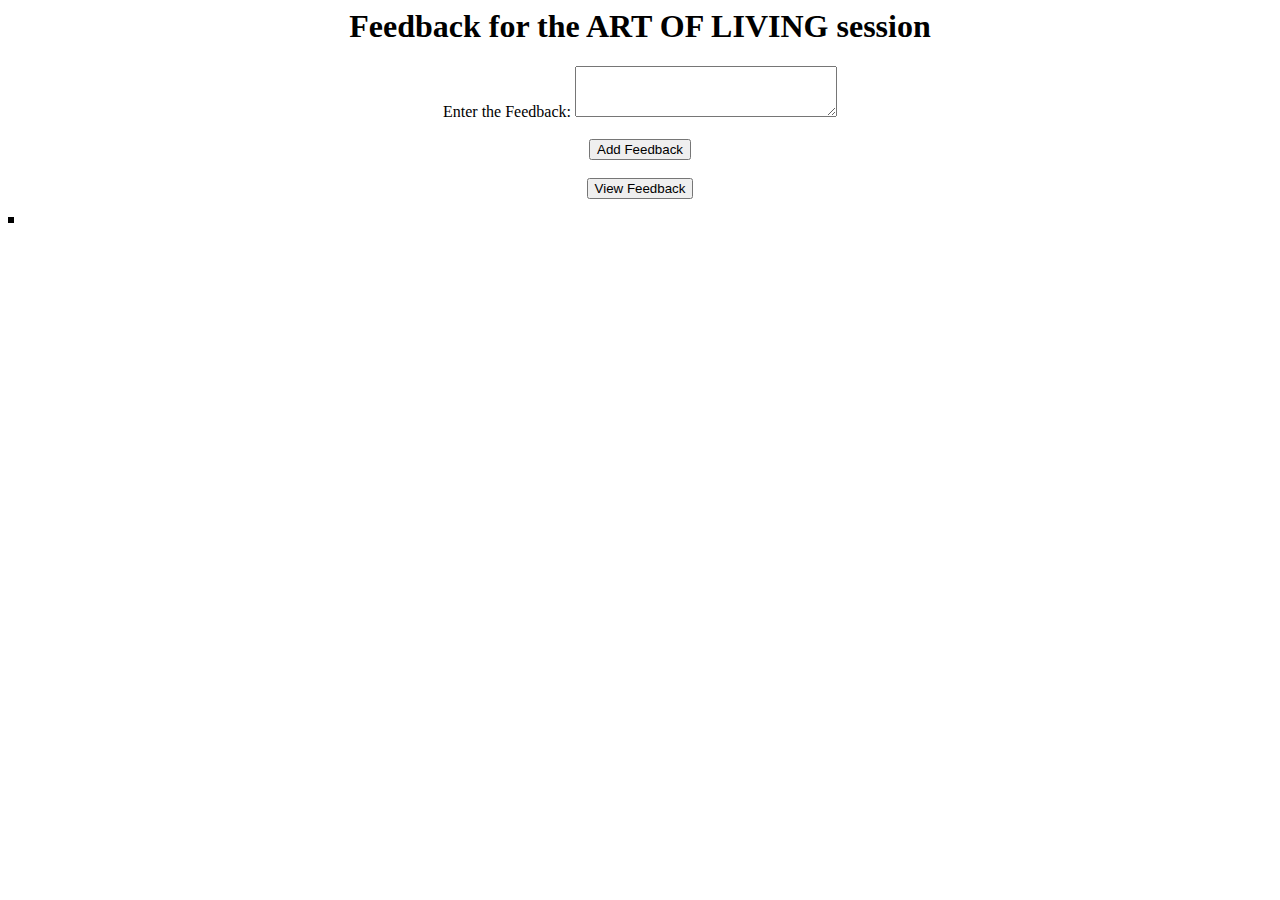
<file: CSS3-RWD/FeedBack Details/index.html>
<html>

<head>
    <script src="script.js" type="text/javascript"> </script>
    <style>
    body{
        text-align: center;
    }
    #result
    {
        float: left;
        text-align: left;
        border-color: black;
        background-size: contain; 
        border-style: solid
    }

    </style>
</head>

<body>
    <!-- Fill code here -->
        <h1>Feedback for the ART OF LIVING session</h1>
        
        <label for="feedback1">Enter the Feedback:</label>
        <textarea name="feedback1" id="feedback" rows="3" cols="30"></textarea>
        <br><br>

        <button onclick="addFeedback()" id="create">Add Feedback</button>
        <br><br>

        <button onclick="displayFeedback()" id="view">View Feedback</button>
        <br><br>

    <div id="result" >

    </div>

</body>

</html>
</file>
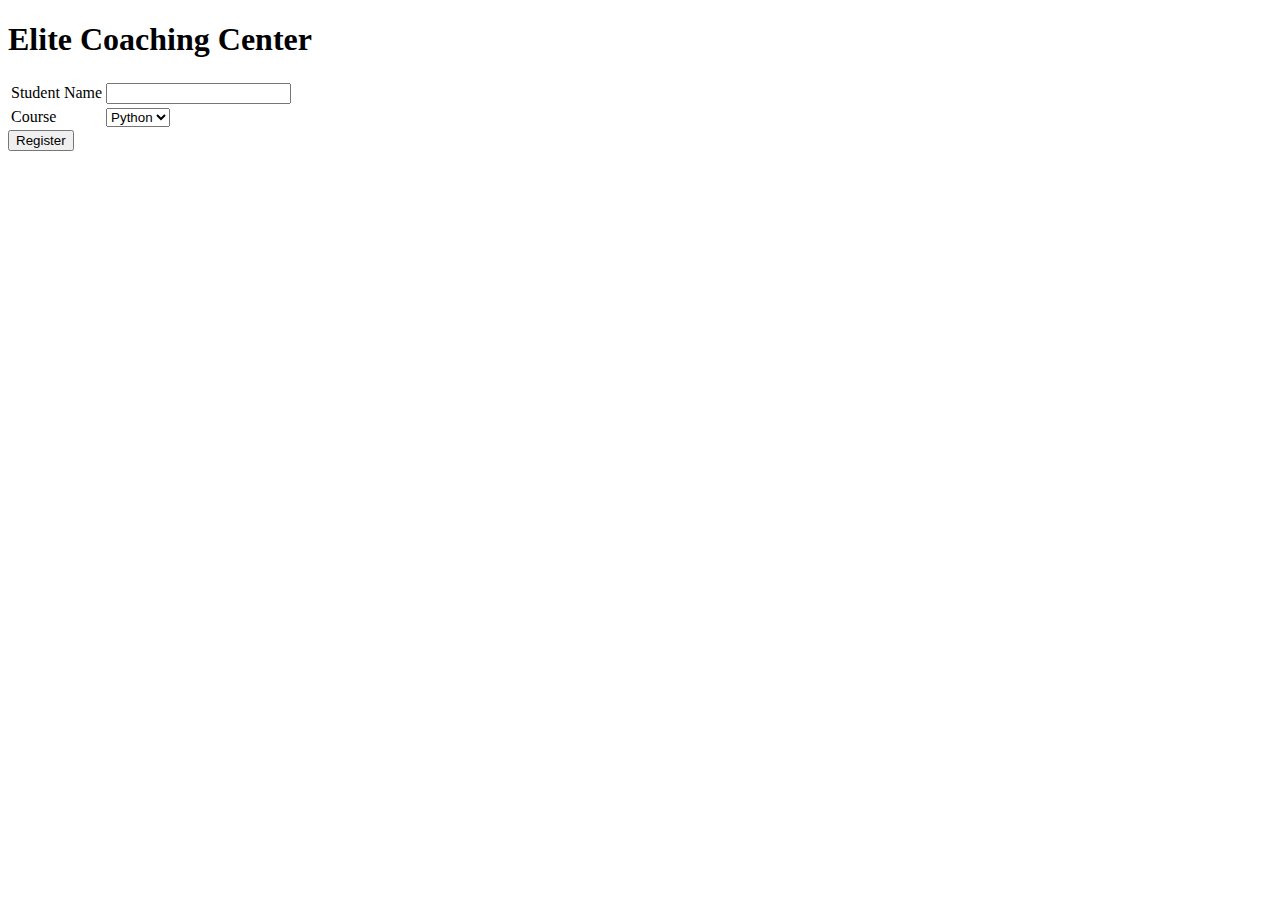
<file: JavaScript-Html DOM/Greetings - DOM/index.html>
<!DOCTYPE HTML>
<html>
    <head>
        <script src="script.js" type="text/javascript"></script>
    </head>
    <body>
        <h1>Elite Coaching Center</h1>
        <table>
            <tr>
                <td>Student Name</td>
                <td><input type="text" id="sname" name="sname"  required></td>
            </tr>
            <tr>
                <td>Course</td>
                <td>
                    <select name="course" id="course" required>
                        <option value="Python">Python</option>
                        <option value="Java">Java</option>
                        <option value="Oracle">Oracle</option>
                    </select>
                </td>
            </tr>
        </table>
        <input type="button" value="Register" id="submit" onclick="display()">
        <div id="greet"></div>
    </body>
</html>
</file>
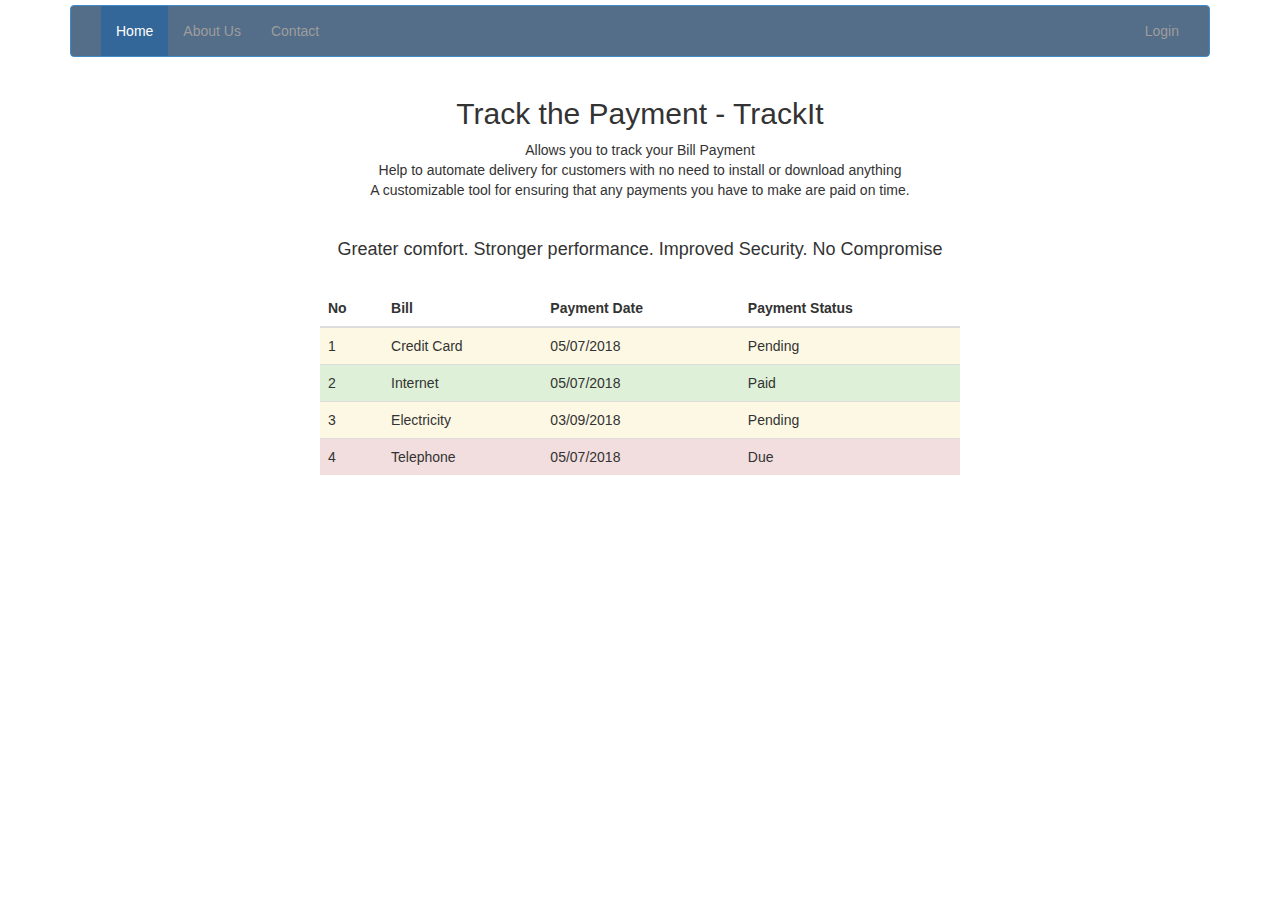
<file: Bootstrap/Bootstraos Navigation Bar/navigation.html>
<!-- FILL ONLY THE SPECIFIED PART ALONE -->

<!DOCTYPE html>
<html lang="en">
<head>
<meta charset="utf-8">
<meta http-equiv="X-UA-Compatible" content="IE=edge">
<meta name="viewport" content="width=device-width, initial-scale=1">

<title>Bootstrap 3 Responsive Navbar</title>
<link rel="stylesheet" href="https://maxcdn.bootstrapcdn.com/bootstrap/3.3.7/css/bootstrap.min.css">
<script src="https://ajax.googleapis.com/ajax/libs/jquery/1.12.4/jquery.min.js"></script>
<script src="https://maxcdn.bootstrapcdn.com/bootstrap/3.3.7/js/bootstrap.min.js"></script>

<style type="text/css">
	.navbar{
		margin-top: 5px;
	}
	table{
	position:absolute;
         
           left:50%;
	}
	.navbar-inverse {
    		background-color:#546d88;
    		border-color: #428BCA;
	}

	.navbar-inverse .navbar-nav > .active > a, 
	.navbar-inverse .navbar-nav > .active > a:focus, 
	.navbar-inverse .navbar-nav > .active > a:hover {

    		color: #fff;
    		background-color: #336699;

	}
	
	
</style>
</head> 

<header class="container ">


  <div class="navbar navbar-inverse">
  <div class="container-fluid">
    <div class="navbar-header">
      <button type="button" class="navbar-toggle" data-toggle="collapse" data-target="#myNavbar">
        <span class="icon-bar"></span>
        <span class="icon-bar"></span>
        <span class="icon-bar"></span>                        
      </button>
    </div>
    <div class="collapse navbar-collapse" id="myNavbar">
      <ul class="nav navbar-nav">
        <li class="active"><a href="#">Home</a></li>
        <li><a href="#">About Us</a></li>
        <li><a href="#">Contact</a></li>
      </ul>
      <ul class="nav navbar-nav navbar-right">
        <li><a href="#"> Login</a></li>
      </ul>
    </div>
  </div>
</div>
  


</header>

 <div class="container">

      <div class="row">
        <div class="col-lg-12 text-center">
          <h2 class="mt-5">Track the Payment - TrackIt</h2>


	  <ul class="list-unstyled">
          <li>Allows you to track your Bill Payment</li>
            <li>Help to automate delivery for customers with no need to install or download anything</li>
	    <li>A customizable tool for ensuring that any payments you have to make are paid on time.</li>
	   </ul>
	<br>

  	<h4 >Greater comfort. Stronger performance. Improved Security.  No Compromise</h4>
	<br>
 	     
        </div> 	
      </div>	

    </div>



  <div class="col-md-6">

    <!-- FILL YOUR CODE FOR TABLE HERE -->
    <table class="table table-hover">
        <thead>
        <tr>
            <th>No</th>
            <th>Bill</th>
            <th>Payment Date</th>
            <th>Payment Status</th>
        </tr>
        </thead>
        <tbody>
        <tr class="warning">
            <td>1</td>
            <td>Credit Card</td>
            <td>05/07/2018</td>
            <td>Pending</td>
        </tr>
        <tr class="success">
            <td>2</td>
            <td>Internet</td>
            <td>05/07/2018</td>
            <td>Paid</td>
        </tr>
        <tr class="warning">
            <td>3</td>
            <td>Electricity</td>
            <td>03/09/2018</td>
            <td>Pending</td>
        </tr>
        <tr class="danger">
            <td>4</td>
            <td>Telephone</td>
            <td>05/07/2018</td>
            <td>Due</td>
        </tr>
        </tbody>
    </table>

 </div>


</body>
</html>
</file>
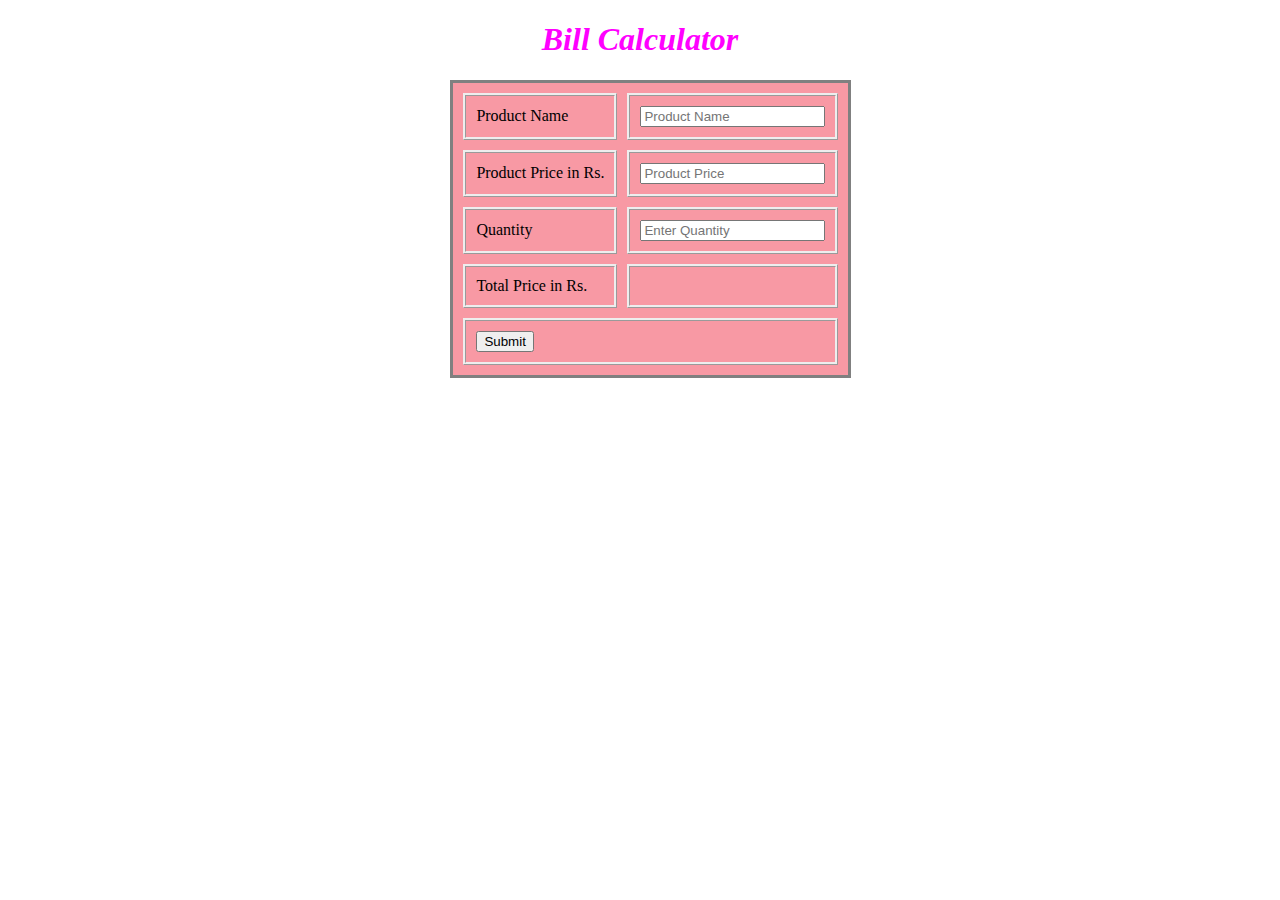
<file: CSS3-RWD/Bill Calculator/billcalculator.html>
<!DOCTYPE html>
<html>
    <!-- Write appropriate and complete  HTML  CODE with proper syntax HERE. Also write approriate code to link billcalc.css file from this file.-->
   <head>
       <link rel="stylesheet" type="text/css" href="billcalc.css">
       <script type="text/javascript">
           function calculateTotalPrice(){
               var tp=parseInt(price.value)*parseInt(qty.value);
               document.getElementById("totalprice").innerHTML=tp;
               return false;
           }
       </script>
   </head>
   <body>
       <h1>Bill Calculator</h1>
       <form method="get" onsubmit="return calculateTotalPrice()">
       <table>
           <tr>
               <td><label>Product Name</label></td>
               <td><input type="text" id="productName" placeholder="Product Name" required></td>
           </tr>
           <tr>
               <td><label>Product Price in Rs.</label></td>
               <td><input type="number" id="price" placeholder="Product Price" required></td>
           </tr>
           <tr>
               <td><label>Quantity</label></td>
               <td><input type="number" id="qty" placeholder="Enter Quantity" min="1" required></td>
           </tr>
           <tr>
               <td><label>Total Price in Rs.</label></td>
               <td><output id="totalprice" name="totalprice" for="price qty" required></output></td>
           </tr>
           <tr>
               <td colspan="2"><input type="submit" id="submit"  value="Submit" onclick="calculateTotalPrice()"></td>
           </tr>
       </table>
       </form>
   </body>
</html>
</file>
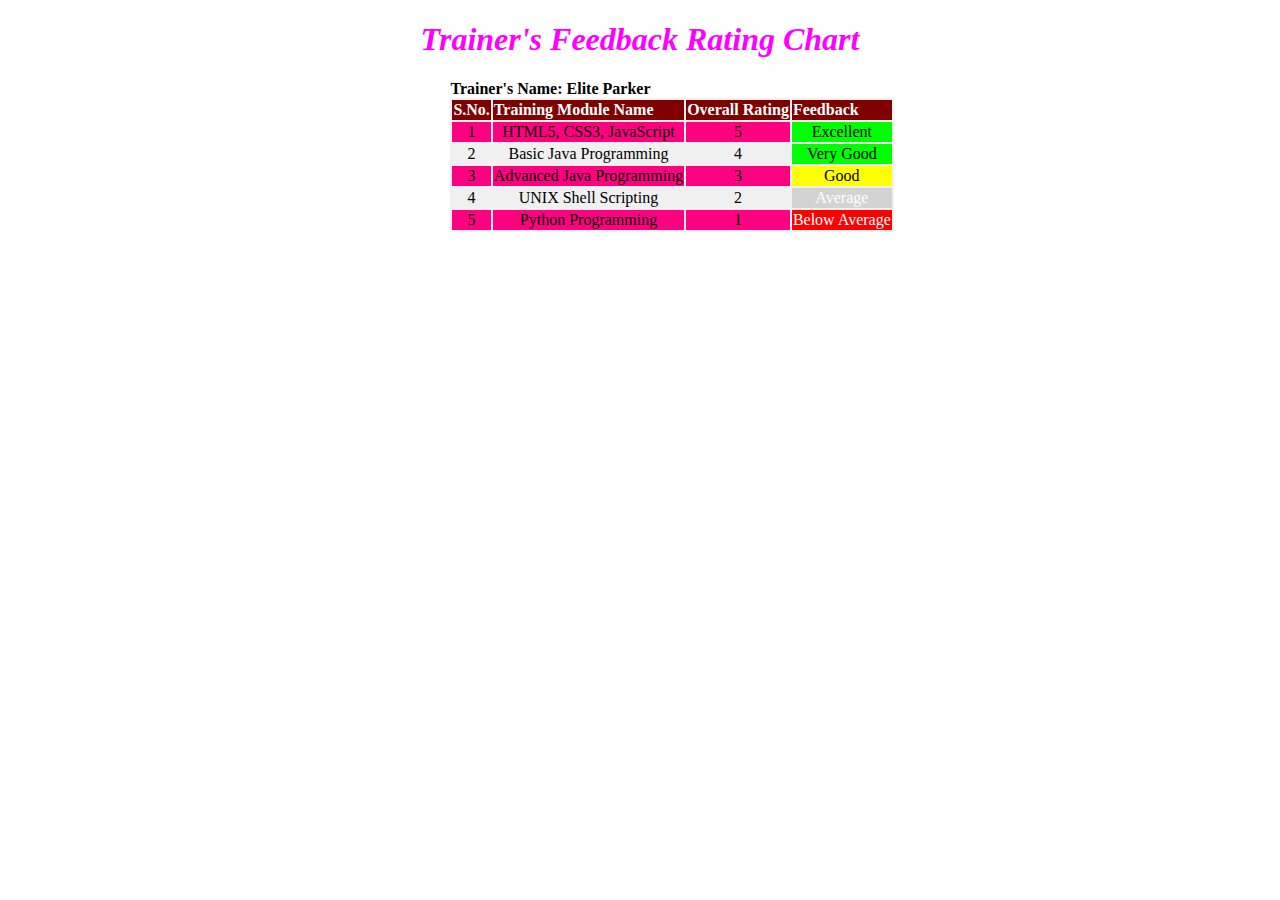
<file: CSS3-RWD/Trainer Feedback Rating Chart/trainerfeedbackchart.html>
<!DOCTYPE HTML>
<html>
    <head>
        <title>Trainer's Feedback Rating Chart</title>
     <link rel="stylesheet" href="trainerfeedbackchart.css">
    </head>
    <body>
    
      <div class="foot">
        <form>
        
        <h1>Trainer's Feedback Rating Chart</h1>
       
		    <table id="chart">
		    	<caption>Trainer's Name: Elite Parker</caption>		      
		        <tr class="theader" >
		            <th>S.No.</th>
		            <th>Training Module Name</th>
	                <th>Overall Rating</th>
		             <th>Feedback</th>
		        </tr>
		        <tr class="tr1" >
		        	<td>1</td>
		            <td>HTML5, CSS3, JavaScript</td>
		            <td>5</td>
		            <td id="ex1" >Excellent</td>
		            
		        </tr>
		        <tr class="tr2">
		        	<td>2</td>
		            <td>Basic Java Programming</td>
		            <td>4</td>
		             <td id="vg1">Very Good</td>
		        </tr>
		        <tr class="tr1">
		        	<td>3</td>
		            <td>Advanced Java Programming</td>
		            <td>3</td>
		             <td id="go1">Good</td>
		        </tr>
		         <tr class="tr2">
		        	<td>4</td>
		            <td>UNIX Shell Scripting</td>
		            <td>2</td>
		             <td id="av1">Average</td>
		        </tr>
		         <tr class="tr1">
		        	<td>5</td>
		            <td>Python Programming</td>
		            <td>1</td>
		             <td id="ba1" >Below Average</td>
		        </tr>
		    </table>
   		
          </form>
        </div> 
      
    </body>
</html>
</file>
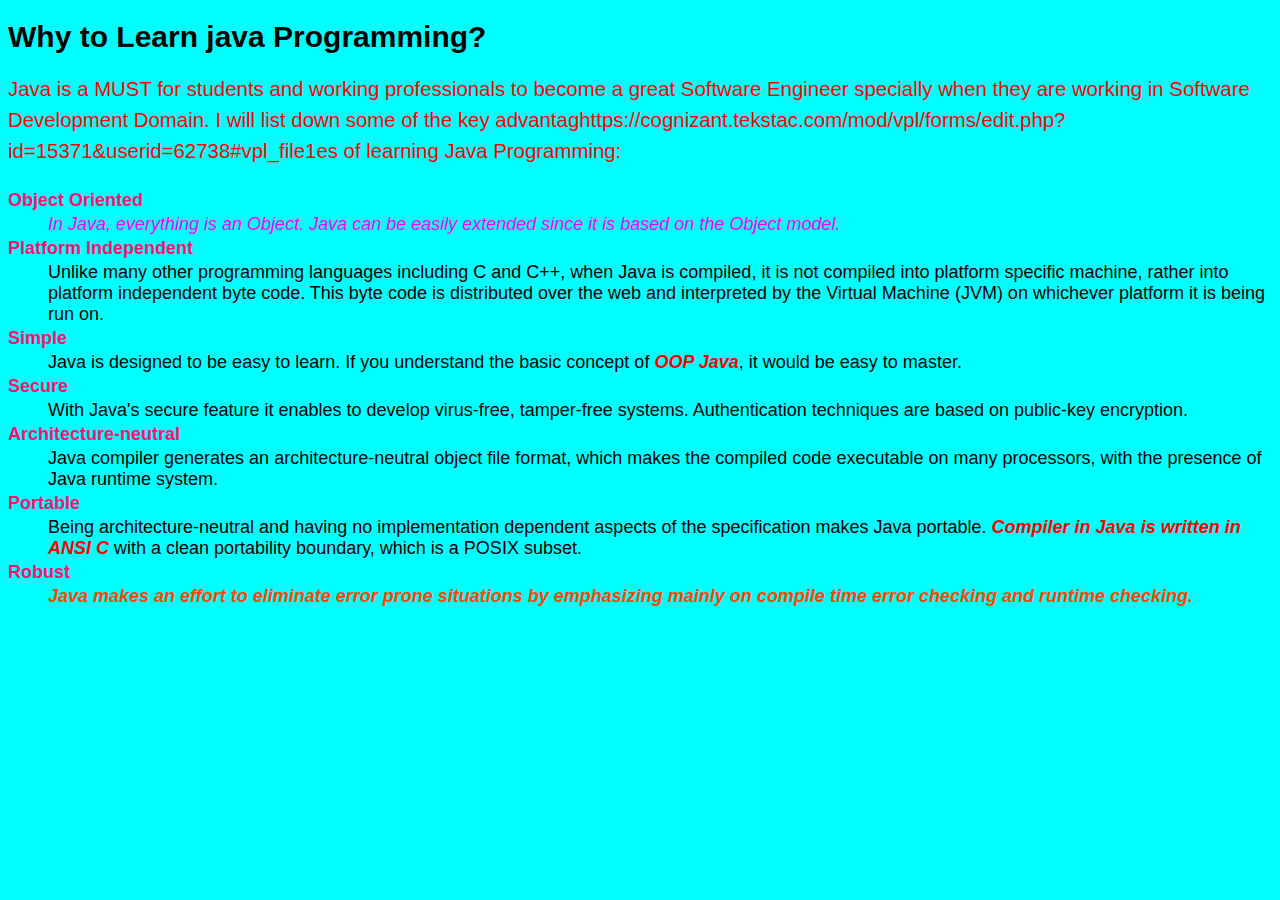
<file: HTML5-Events/Learning Material Styling/LearningMaterial.html>
<!DOCTYPE html>
<html>
<head>

 <link rel="stylesheet" href="LearningMaterial.css">

</head>
<body>
	<h1>Why to Learn java Programming?</h1>
	<div>
		<p title="Java Programming">Java is a MUST for students and working professionals
			to become a great Software Engineer specially when they are working
			in Software Development Domain. I will list down some of the key
			advantaghttps://cognizant.tekstac.com/mod/vpl/forms/edit.php?id=15371&userid=62738#vpl_file1es of learning Java Programming:</p>

		<dl>
			<dt class="reasons">Object Oriented</dt>
			<dd id="description01">In Java, everything is an Object. Java can be easily
				extended since it is based on the Object model.</dd>
			<dt class="reasons">Platform Independent</dt>
			<dd id="description02">Unlike many other programming languages including C and C++,
				when Java is compiled, it is not compiled into platform specific
				machine, rather into platform independent byte code. This byte code
				is distributed over the web and interpreted by the Virtual Machine
				(JVM) on whichever platform it is being run on.</dd>

			<dt class="reasons">Simple</dt>
			<dd id="description03">Java is designed to be easy to learn. If you understand the
				basic concept of <em>OOP Java</em>, it would be easy to master.</dd>
			<dt class="reasons">Secure</dt>
			<dd id="description04">With Java's secure feature it enables to develop virus-free,
				tamper-free systems. Authentication techniques are based on
				public-key encryption.</dd>
			<dt class="reasons" >Architecture-neutral</dt>
			<dd id="description05">Java compiler generates an architecture-neutral object file
				format, which makes the compiled code executable on many processors,
				with the presence of Java runtime system.</dd>
			<dt class="reasons" >Portable</dt>
			<dd id="description06">Being architecture-neutral and having no implementation
				dependent aspects of the specification makes Java portable. <em>Compiler
				in Java is written in ANSI C</em> with a clean portability boundary,
				which is a POSIX subset.</dd>
			<dt class="reasons">Robust</dt>
			<dd id="description07">Java makes an effort to eliminate error prone situations by
				emphasizing mainly on compile time error checking and runtime
				checking.</dd>

		</dl>



	</div>


</body>
</html>
</file>
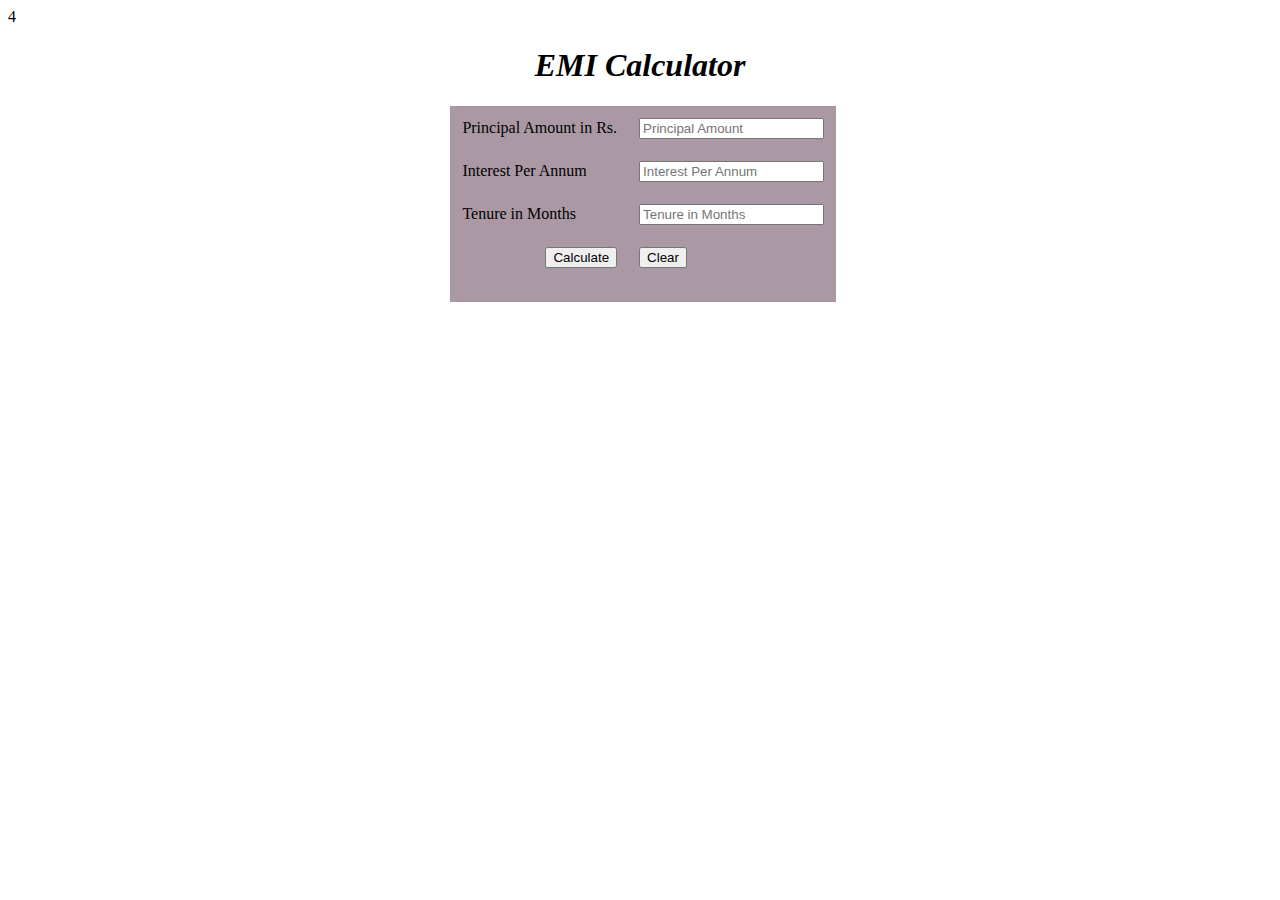
<file: JavaScript-Html DOM/EMI Calculator/EMICalculator.html>
4<!DOCTYPE HTML>
<html>
    <head>
     <title>EMI Calculator</title>
     
     <script type="text/javascript" src="EMICalculator.js"></script>
       
     <style>
			h1{
				         text-align: center;
				         color: #F0000;
				         font-style: italic;
				         font-weight: bold;
				}
				
			table{
				text-align: left;
				margin-left: 35%;
				
				background-color: #AA99A4 ;
				
				
			}
			td{
				
				padding: 10px;
			}
     
     
     </style>
   
     
    </head>
    <body>
        <form ID="EMI" onsubmit="return calculateEMI()" >
        
        <h1>EMI Calculator</h1>
        <table>
         
            <tr>
                <td><label id="l_principalAmount" >Principal Amount in Rs.</label></td>
                <td><input type="number" id="principalAmount" placeholder="Principal Amount" required></td>
            </tr>
            <tr>
                <td><label id="l_interestRate">Interest Per Annum</label></td>
                <td><input type="number" id="interestRate" placeholder="Interest Per Annum" required></td>
            </tr>
             <tr>
                <td><label id="l_tenure">Tenure in Months</label></td>
                <td><input type="number" id="tenure" placeholder="Tenure in Months" required></td>
            </tr>
             
            <tr>
            	<td align="right"><input type="submit" id="submit"  value="Calculate" > </td>
            	<td align="left"><input type="reset" id="reset"  value="Clear"  > </td>
            </tr>
            <tr>
            	<td colspan="2"> <div id="result"></div> </td>
            </tr>
           
      
        </table>
            
        </form>
      
    </body>
</html>
</file>
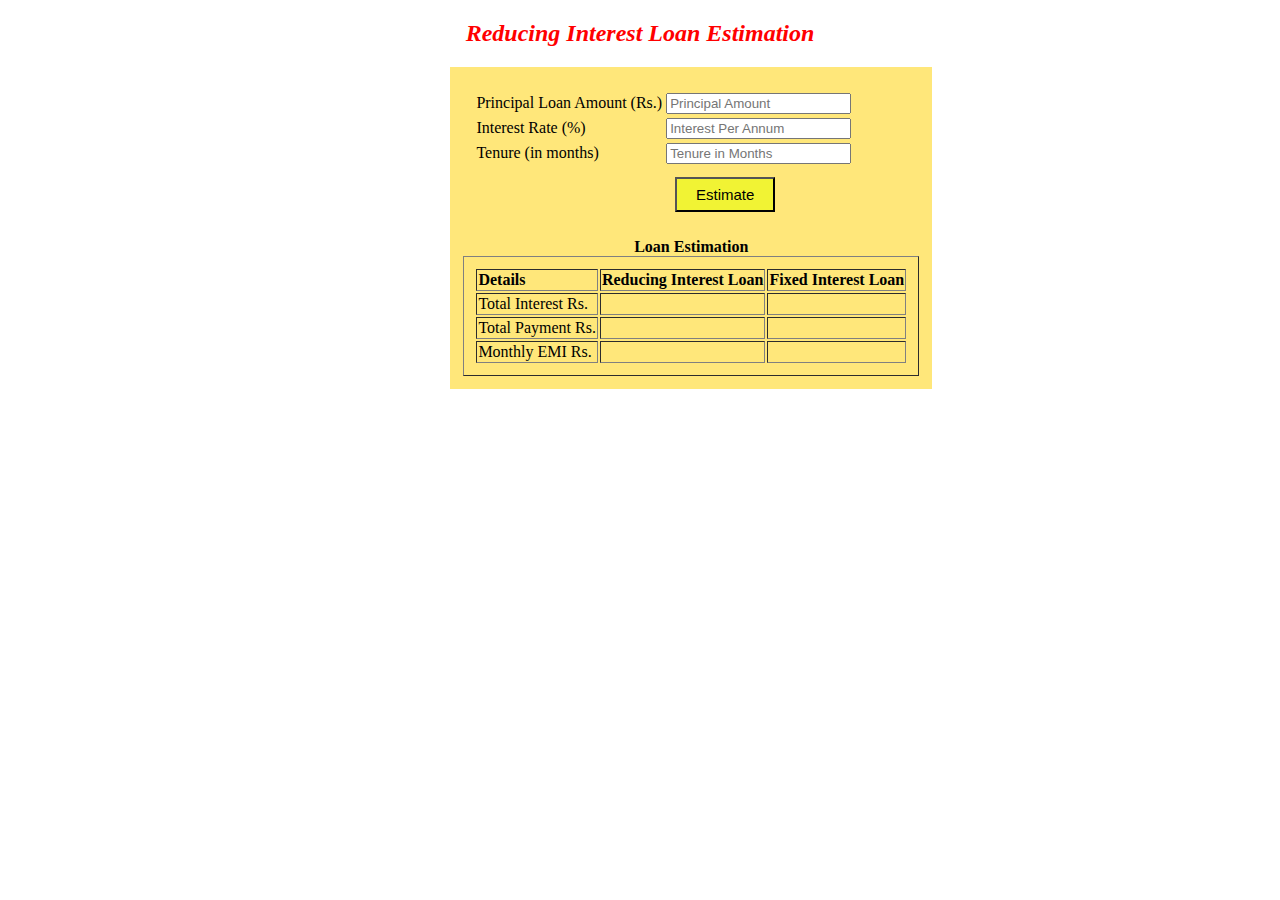
<file: JavaScript-Html DOM/Fixed And Reducing Interest Loan Estimator/ReducedInterestEstimation.html>
<!DOCTYPE html>
<html>
  <head>
     <title>Reducing Interest Loan Estimation</title>
     
     <script type="text/javascript" src="Estimation.js"></script>
 
    <style type="text/css">
        h2 {
        	text-align: center;
        	color: #FF0000;
        	font-style: italic;
        	font-weight: bold;
        }
        
        table  {
        	text-align: left;
        	background-color: #FFE77A;
        	padding: 10px;
        	
        }
        
        #tablemain{
        	margin-left: 35%;
        	
        }
        
        #Estimate  {
        	 background-color: #F1F334;
        	 color: #000000; 
        	 font-size: 15px; 
        	 height: 35px; 
        	 width: 100px;
        	 
        }
       #loanEstimation{
           width:100%;
       }
        
    </style>

  </head>
  <body>
    
    <h2>Reducing Interest Loan Estimation</h2>  
    
	<table id="tablemain" >
	
	   	<tbody>
		   <tr> 
		    <td>	
					<table>
						<tbody>
							<tr>
								<td>Principal Loan Amount (Rs.)</td>
								<td><input type="text" id="principalAmount"  placeholder="Principal Amount"required></td>
							</tr>
							<tr>
								<td>Interest Rate (%)</td>
							    <td><input type="text" id="interestRate" placeholder="Interest Per Annum" required></td>
							
							</tr>
							<tr>
								<td>Tenure (in months)</td>
							    <td><input type="text" id="tenure" placeholder="Tenure in Months" required></td>
							</tr>
						     
							<tr>
							 	<td></td>
								<td align="left" style="padding: 10px">
									<input  id="Estimate" type="button" value="Estimate" onclick="EstimateReducingInterestLoan()" >
								</td>
							</tr>
						
					
				    	</tbody>
					</table>
				  </td>
			  </tr>	
			  <tr>
			  	<td>
					<table id="loanEstimation" border="1">
						<caption><b>Loan Estimation</b></caption>
						<tbody>
						    <tr>
						        <th>Details</th>
						        <th>Reducing Interest Loan</th>
						        <th>Fixed Interest Loan</th>
						    </tr>
						
							<tr>
								<td>Total Interest   Rs.</td>
								<td><output id="tInterest"></output></td>
								<td><output id="tInterestFixed"></output></td>
								
							</tr>
							<tr>
								<td>Total Payment Rs.</td>
								<td><output id="tPayment" ></output></td>
								<td><output id="tPaymentFixed" ></output></td>
							</tr>
							<tr>
								<td>Monthly EMI Rs.</td>
								<td><output id="EMI"></output></td>
								<td><output id="EMIFixed"></output></td>
							</tr>
						</tbody>
					</table>
				</td>
			</tr>	
		</tbody>
	</table>
</body>

</html>
</file>
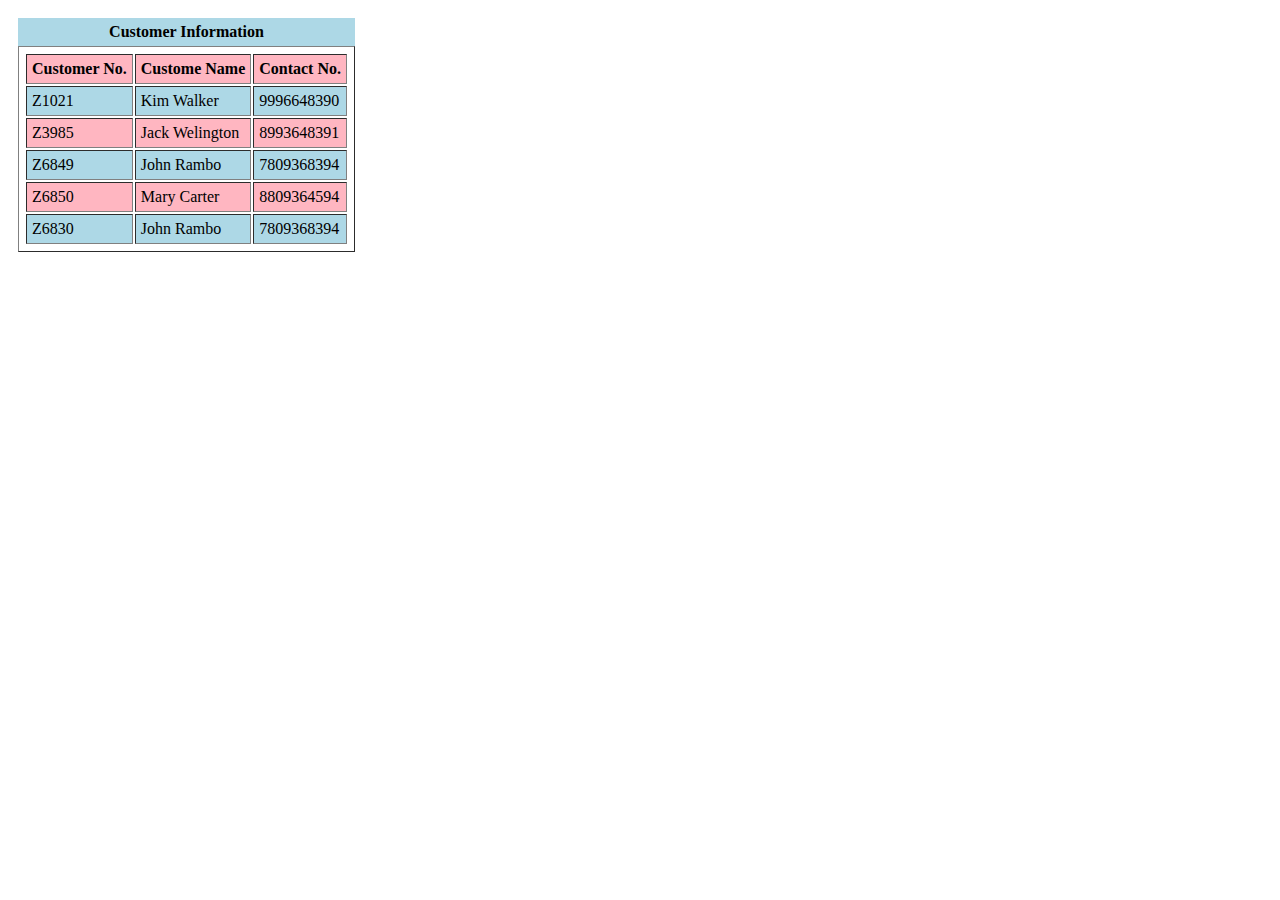
<file: JQuery-AJAX/Alternate Rows-Selectors/Alternate.html>
<!DOCTYPE html>
<html lang="en">
<head>
<meta charset="utf-8">
<title>jQuery Custom Selector</title>
<style>
    /* Some custom style */
    *{
        padding: 5px;
    }
</style>
</head>
<body>
    <table border="1">
        <caption><strong>Customer Information</strong></caption>
        <thead>
            <tr>
                <th>Customer No.</th>
                <th>Custome Name</th>
                <th>Contact No.</th>
            </tr>
        </thead>
        <tbody>
            <tr>
                <td>Z1021</td>
                <td>Kim Walker</td>
                <td>9996648390</td>
            </tr>
            <tr>
                <td>Z3985</td>
                <td>Jack Welington</td>
                <td>8993648391</td>
            </tr>
            <tr>
                <td>Z6849</td>
                <td>John Rambo</td>
                <td>7809368394</td>
            </tr>
            <tr>
                <td>Z6850</td>
                <td>Mary Carter</td>
                <td>8809364594</td>
            </tr>
            <tr>
                <td>Z6830</td>
                <td>John Rambo</td>
                <td>7809368394</td>
            </tr>
            
    
        </tbody>
    </table>
    
 <script src="https://code.jquery.com/jquery-3.5.1.min.js"></script>
 <script src="script.js"> </script>
   
    </body>
</html>
</file>
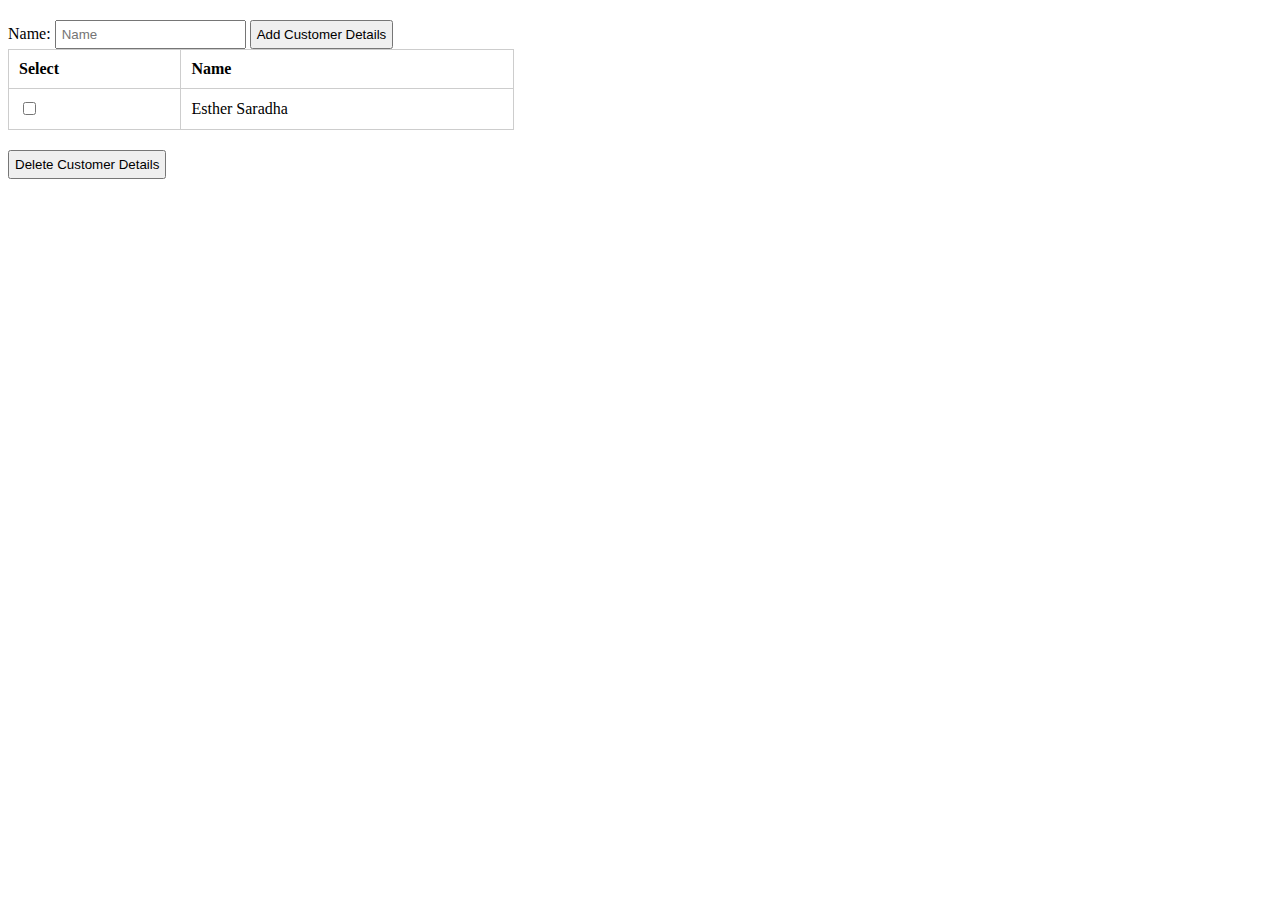
<file: JQuery-AJAX/Customer Data/customer.html>
<!-- DO NOT CHANGE THIS FILE -->

<!DOCTYPE html>
<html lang="en">
<head>
<meta charset="utf-8">
<title>jQuery Add / Remove Table Rows Dynamically</title>
<style type="text/css">
    form{
        margin: 20px 0;
    }
    form input, button{
        padding: 5px;
    }
    table{
        width: 40%;
        margin-bottom: 20px;
	border-collapse: collapse;
    }
    table, th, td{
        border: 1px solid #cdcdcd;
    }
    table th, table td{
        padding: 10px;
        text-align: left;
    }
</style>

</head>
<body>

    <form id="frm">
        Name: <input type="text" id="name" placeholder="Name">
       	<input type="button" class="add-row" value="Add Customer Details">
   
    <table>
        <thead>
            <tr>
                <th>Select</th>
                <th>Name</th>
                
            </tr>
        </thead>
        <tbody>
            <tr>
                <td><input type="checkbox" name="record"></td>
                <td>Esther Saradha</td>
               </tr>
        </tbody>
    </table>
    <button type="button" class="delete-row">Delete Customer Details</button>
 </form>

<script src="https://code.jquery.com/jquery-3.5.1.min.js"></script>
<script src="customer.js"></script>

</body> 
</html>
</file>
<file: CSS3-RWD/Bill Calculator/billcalc.css>
h1{
   text-align:center;
   color:#FF00FF;
   font-style:italic;
   font-weight:bold;
 }

 table{
     text-align:left;
     margin-left:35%;
     border-spacing:10px;
     border-width:10%;
     border-style:solid;
     background-color:#F899A4;
     

 }
 td{
     border-style:ridge;
     padding:10px;
 }
</file>
<file: CSS3-RWD/Trainer Feedback Rating Chart/trainerfeedbackchart.css>
h1{
    text-align: center;
    color:#FF00FF;
     font-style: italic;
 }
 table{
     text-align: left;
     margin-left: 35%;
     background-color: #F0F0F0;
 }
 td{
     text-align: center;
 }
 caption {
 	text-align: left;
 	font-weight: bold;
 }
 .theader {
 	 background-color: #800000;
 	 color: #FFFFFF;
 }
 .tr1{
    background-color: #ff0080;
 }
 #ex1, #vg1{
    background-color: #00ff00;
 }
 #go1{
    background-color: #ffff00;
 }
 #av1{
     background-color: #d3d3d3;
     color:#ffffff;
 }
  #ba1{
    background-color: #ff0000;
    color:#ffffff;
  }
</file>
<file: HTML5-Events/Learning Material Styling/LearningMaterial.css>
body{
    background-color: #00FFFF;
    font-family: Arial;
    font-size: 12px;
}
h1{
    font-size: 2.5em;
}
dd{
    font-size: 1.5em;
}
p[title]{
    color: #FF0000;
    font-size: 1.7em;
    line-height: 1.5;
}
.reasons{
    color: #FF0F70;
    font-weight: bold;
    line-height: 1.5;
    font-size: 1.5em;
}
#description01{
    font-style: italic;
    color: #F500FF;
}
#description07{
    font-style: italic;
    color:#FF4500;
    font-weight: bold;
}
em{
    color:#FF0000;
    font-weight: bold;
}
</file>
